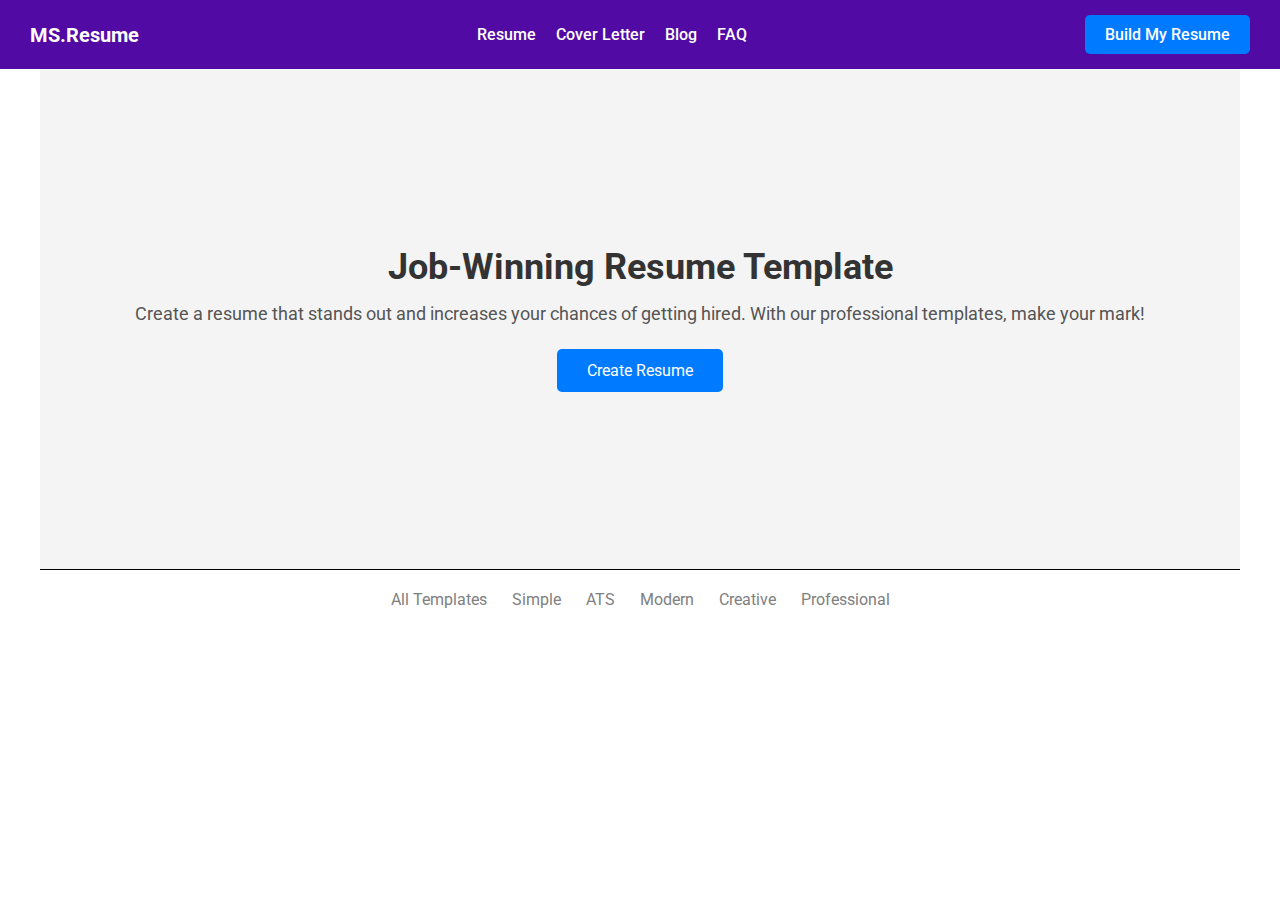
<file: header.html>
<!DOCTYPE html>
<html lang="en">
<head>
    <meta charset="UTF-8">
    <meta name="viewport" content="width=device-width, initial-scale=1.0">
    <title>Resume Builder</title>
    <link href="https://fonts.googleapis.com/css2?family=Roboto:wght@400;700&display=swap" rel="stylesheet">
    <style>
        * { margin: 0; padding: 0; box-sizing: border-box; font-family: 'Roboto', sans-serif; }
        body { display: flex; flex-direction: column; align-items: center; }

        /* Navbar Styling */
        .navbar {
            width: 100%;
            padding: 15px 30px;
            display: flex;
            justify-content: space-between;
            align-items: center;
          background-color: #520aa5;
            color: white;
        }
        .navbar-logo {
            font-size: 20px;
            font-weight: bold;
        }
        .navbar-center {
            display: flex;
            gap: 20px;
        }
        .navbar-center a, .navbar-right button {
            color: white;
            text-decoration: none;
            font-size: 16px;
            font-weight: 500;
        }
        .navbar-right {
            display: flex;
            gap: 10px;
        }
        .navbar-right button {
            padding: 10px 20px;
            background-color: #007bff;
            border: none;
            border-radius: 5px;
            cursor: pointer;
        }

        /* Hero Section Styling */
        .hero-section {
            width: 100%;
            max-width: 1200px;
            height: 500px;
            display: flex;
            flex-direction: column;
            justify-content: center;
            align-items: center;
            background-color: #f4f4f4;
            text-align: center;
            padding: 20px;
        }
        .hero-title {
            font-size: 36px;
            font-weight: bold;
            color: #333;
            margin-bottom: 15px;
        }
        .hero-text {
            font-size: 18px;
            color: #555;
            margin-bottom: 25px;
        }
        .hero-button {
            padding: 12px 30px;
            background-color: #007bff;
            color: white;
            font-size: 16px;
            border: none;
            border-radius: 5px;
            text-decoration: none;
            cursor: pointer;
        }

        /* Template Options Styling */
        .template-options {
            display: flex;
            gap: 25px;
            justify-content: center;
            padding: 20px;
            font-size: 16px;
            color: gray;
            border-top: 1px solid black;
            width: 100%;
            max-width: 1200px;
        }
        .template-options a {
            color: gray;
            text-decoration: none;
            padding-bottom: 5px;
            transition: color 0.3s ease;
        }
        .template-options a:hover {
            color: black;
            border-bottom: 1px solid black;
        }

        /* Resume Images Grid Styling */
        .resume-grid {
            display: grid;
            grid-template-columns: repeat(3, 1fr);
            gap: 20px;
            max-width: 1200px;
            padding: 40px 0;
            width: 100%;
        }
        .resume-card {
            background-color: #f4f4f4;
            border: 1px solid #ddd;
            border-radius: 5px;
            padding: 10px;
            text-align: center;
        }
        .resume-card img {
            width: 100%;
            height: auto;
            border-radius: 5px;
        }

        /* Footer Styling */
        .footer {
            width: 100%;
            padding: 20px;
            background-color: #520aa5;
            color: white;
            text-align: center;
            font-size: 16px;
        }
    </style>
</head>
<body>

    <!-- Navbar -->
    <nav class="navbar">
        <div class="navbar-logo">MS.Resume</div>
        <div class="navbar-center">
            <a href="#">Resume</a>
            <a href="#">Cover Letter</a>
            <a href="#">Blog</a>
            <a href="#">FAQ</a>
        </div>
        <div class="navbar-right">
            
            <button onclick="location.href='#'">Build My Resume</button>
        </div>
    </nav>

    <!-- Hero Section -->
    <section class="hero-section">
        <h1 class="hero-title">Job-Winning Resume Template</h1>
        <p class="hero-text">Create a resume that stands out and increases your chances of getting hired. With our professional templates, make your mark!</p>
        <a href="index.html" class="hero-button">Create Resume</a>
    </section>

    <!-- Template Options Section -->
    <div class="template-options">
        <a href="#">All Templates</a>
        <a href="#">Simple</a>
        <a href="#">ATS</a>
        <a href="#">Modern</a>
        <a href="#">Creative</a>
        <a href="#">Professional</a>
    </div>

    <!-- Resume Grid Section -->
    <!-- <section class="resume-grid">
        <div class="resume-card"><img src="resume1.jpg" alt="Resume Template 1"></div>
        <div class="resume-card"><img src="resume2.jpg" alt="Resume Template 2"></div>
        <div class="resume-card"><img src="resume3.jpg" alt="Resume Template 3"></div>
        <div class="resume-card"><img src="resume4.jpg" alt="Resume Template 4"></div>
        <div class="resume-card"><img src="resume5.jpg" alt="Resume Template 5"></div>
        <div class="resume-card"><img src="resume6.jpg" alt="Resume Template 6"></div>
    </section> -->

    <!-- Footer -->
    <!-- <footer class="footer">
        © 2024 MS.Resume. All rights reserved.
    </footer> -->

</body>
</html>
</file>
